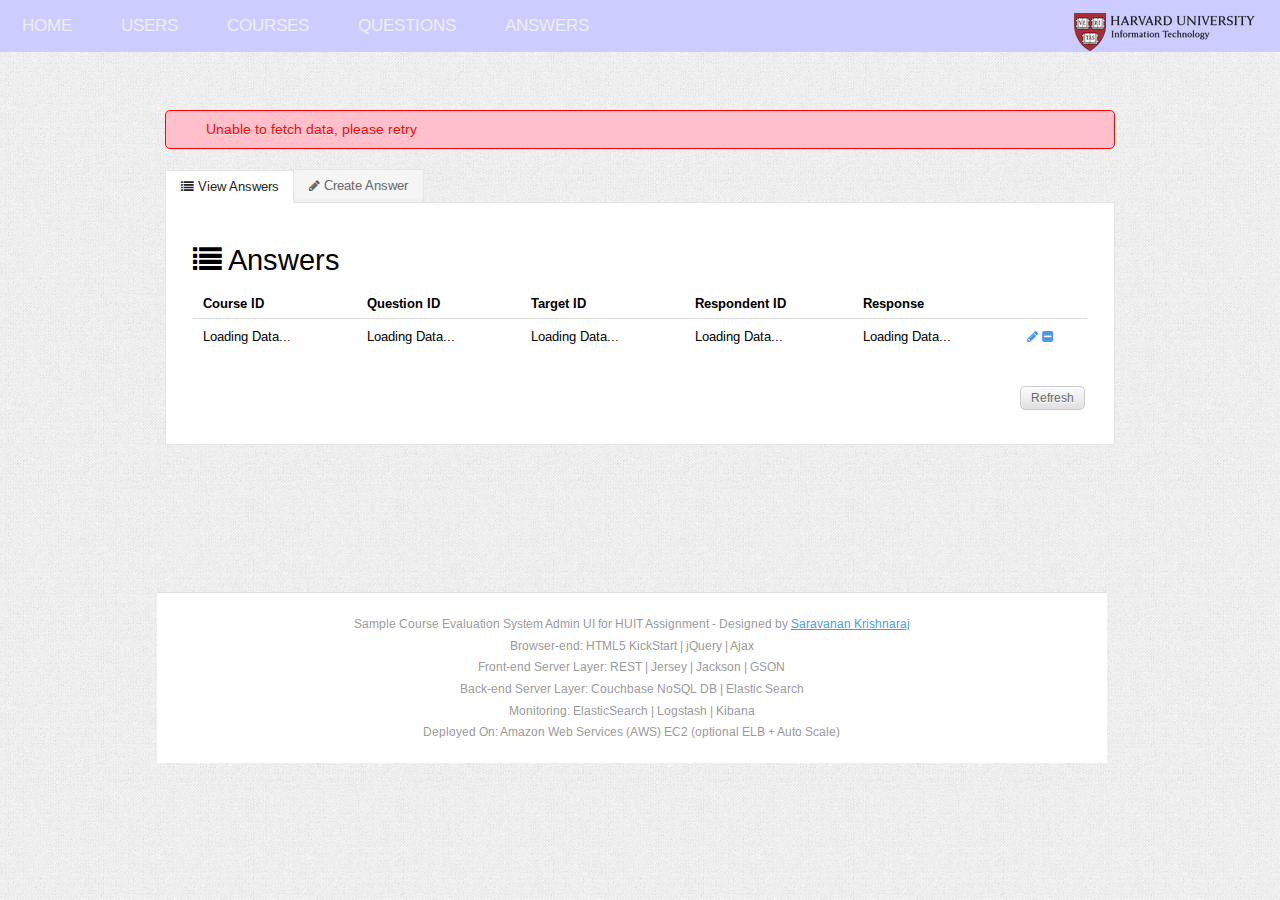
<file: WebContent/answers.html>
<!DOCTYPE html>
<html>
<head>
<!-- META -->
<title>HUIT Sample Course Evaluation System - Saravanan Krishnaraj </title>
<meta charset="UTF-8">
<meta name="viewport" content="width=device-width, initial-scale=1.0" />
<meta name="description" content="" />

<!-- CSS -->
<link rel="stylesheet" type="text/css" href="css/kickstart.css"
	media="all" />
<link rel="stylesheet" type="text/css" href="style.css" media="all" />
<link rel="stylesheet" href="css/jquery.modal.css" />

<!-- Javascript -->
<script type="text/javascript"
	src="https://ajax.googleapis.com/ajax/libs/jquery/1.9.1/jquery.min.js"></script>
<script type="text/javascript" src="js/kickstart.js"></script>
 <script src="js/jquery.modal.js" type="text/javascript" charset="utf-8"></script>

</head>
<body>
	<!-- NAVBAR START -->
	<nav class="navbar">
		<a class="hide-phone" id="logo" href="http://huit.harvard.edu/"><img
			src="img/logo.png"></a>
		<ul>
			<li><a href="index.html">Home</a></li>
			<li><a href="users.html">Users</a></li>
			<li><a href="courses.html">Courses</a></li>
			<li><a href="questions.html">Questions</a></li>
			<li><a href="answers.html">Answers</a></li>
		</ul>
	</nav>
	<!-- NAVBAR END -->

	<div class="grid">
	<div class="col_12" style="margin-top: 100px;">
	<div class="notice error hide" id="errorMsg"></div>
		<ul class="tabs">
			<li><a href="#viewTab"><i class="fa fa-list"></i> View Answers</a></li>
			<li><a href="#createTab"><i class="fa fa-pencil"></i> Create Answer</a></li>
		</ul>

		<div id="viewTab" class="tab-content">
			<div class="col_12">
				<h4>
					<i class="fa fa-list"></i> Answers
				</h4>
				<table id="dataTable1">
					<thead>
						<tr>
							<th>Course ID</th>
							<th>Question ID</th>
							<th>Target ID</th>
							<th>Respondent ID</th>
							<th>Response</th>
							<th></th>
						</tr>
					</thead>
					<tbody>
						<tr>
							<td>Loading Data...</td>
							<td>Loading Data...</td>
							<td>Loading Data...</td>
							<td>Loading Data...</td>
							<td>Loading Data...</td>
							<td><a href=""><i class="fa fa-pencil"></i></a> <a href=""><i
									class="fa fa-minus-square"></i></a></td>
						</tr>
					</tbody>
				</table>
			</div>
			<div class="col_12">
				<div class="col_11"></div>
				<div class="col_1"><button class="small" id="refreshBtn" >Refresh</button> <br /></div>				
				</div>
			<!-- End viewTab -->
		</div>

		<div id="createTab" class="tab-content">
			<div class="col_12">
				<h4>
					<i class="fa fa-pencil-square-o"></i> Create Answer
				</h4>
				<form class="vertical" id="createForm">
						<label for="courseID">Course ID</label> <input id="courseID" name ="courseID" type="text" /> 
						<label for="questionID">Question ID</label> <input id="questionID" name ="questionID" type="text" />
						<label for="targetID">Target ID</label> <input id="targetID" name ="targetID" type="text" />
						<label for="respondentID">Respondent ID</label> <input id="respondentID" name ="respondentID" type="text" />
						<label for="response">Response</label> <input id="response" name ="response" type="text" />
						<button type="submit">Submit</button>
				</form>
			</div>
			<!-- End createTab -->
		</div>


<!-- Edit Modal -->
<div id="editModal" style="display:none;">
    <div>
			<div class="col_12">
				<h4>
					<i class="fa fa-pencil-square-o"></i> Edit Answer
				</h4>
				<form class="vertical" id="editForm">
						<input id="editID" name ="id" type="hidden" />
						<label for="editCourseID">Course ID</label> <input id="editCourseID" name ="courseID" type="text" /> 
						<label for="editQuestionID">Question ID</label> <input id="editQuestionID" name ="questionID" type="text" />
						<label for="editTargetID">Target ID</label> <input id="editTargetID" name ="targetID" type="text" />
						<label for="editRespondentID">Respondent ID</label> <input id="editRespondentID" name ="respondentID" type="text" />
						<label for="editResponse">Response</label> <input id="editResponse" name ="response" type="text" />
						<button type="submit">Submit</button>
				</form>
			</div>
			<!-- End editModal -->
		</div>
    
     <!-- <a href="#" rel="modal:close">Close</a> or press ESC</p> -->
  </div>
  
  
<!-- Delete Modal -->
<div id="deleteModal" style="display:none;">
    <div>
			<div class="col_12">
				<h6>
					<i class="fa fa-pencil-square-o"></i> Confirm Delete ?
				</h6> <br/>
				<button id="deleteBtn" type="submit">Yes, Delete Answer</button>
				<a href="" rel="modal:close"><button id="cancelBtn" type="button" >Cancel</button></a>
			</div>
			<!-- End deleteModal -->
		</div>
    
  </div>

<input type="hidden" name="deleteId" id="deleteId" />

  <!-- Link to open the modal -->
  <!-- <a href="#editModal" rel="modal:open">Open Modal</a> -->


		</div>
		
		<div class="col_12" style="margin-top: 100px;" id="footer">
		Sample Course Evaluation System Admin UI for HUIT Assignment - Designed by <a href="https://www.linkedin.com/in/saravanankrishnaraj">Saravanan Krishnaraj</a>
		<br/> Browser-end: HTML5 KickStart | jQuery | Ajax
		<br/> Front-end Server Layer: REST | Jersey | Jackson | GSON 
		<br/> Back-end Server Layer: Couchbase NoSQL DB | Elastic Search
		<br/> Monitoring: ElasticSearch | Logstash | Kibana
		<br/> Deployed On: Amazon Web Services (AWS) EC2 (optional ELB + Auto Scale)
		
	</div>
	<!-- End Grid -->
	
	
	<script type='text/javascript'>//<![CDATA[ 

	//Load List...
	var tableData ;
	function loadgrid()
	{
	  $.ajax({
	    type: 'GET',
	    dataType: 'json',
	    url: 'http://localhost:8090/CESService/api/answers/',
	    success: function(tableDataJSON)
	    {
	    	tableData = tableDataJSON;
	 
	      // remove all data - but the headers!
	      $("#dataTable1").find("tr:gt(0)").remove();
	 
	      if( tableData.length === 0)
	      {
	           $('#errorMsg').text('Sorry, <strong>no</strong> rows returned!');
	           return;
	      }
	 
	      for( var i=0; i < tableData.length; i++ )
	      {
	         var line = tableData[i];
	         // insert after last row! (yes! it *can* be done differently - but it works!)
	         $('#dataTable1 > tbody:last').append('<tr>'
	        		 +'<td>'+line.courseID+'</td>'
	        		 +'<td>'+line.questionID+'</td>'
	        		 +'<td>'+line.targetID+'</td>'
	        		 +'<td>'+line.respondentID+'</td>'
	        		 +'<td>'+line.response+'</td>'
	        		 +"<td> <a class='editBtn' name='"+i+"'  href='#editModal' rel='modal:open'><i class='fa fa-pencil btn2'></i> Edit </a> &nbsp;&nbsp;&nbsp;&nbsp; <a class='delBtn' name='"+i+"' href='#deleteModal' rel='modal:open'><i class='fa fa-minus-square'></i> Remove </a></td>"
	        		 +'</tr>');
	      }
	      
	      $( ".editBtn" ).bind( "click", function() {
	    	  $("#editID")[0].value=tableData[$(this).attr('name')].id;
	    	  $("#editCourseID")[0].value=tableData[$(this).attr('name')].courseID; 
	    	  $("#editQuestionID")[0].value=tableData[$(this).attr('name')].questionID;
	    	  $("#editTargetID")[0].value=tableData[$(this).attr('name')].targetID;
	    	  $("#editRespondentID")[0].value=tableData[$(this).attr('name')].respondentID;
	    	  $("#editResponse")[0].value=tableData[$(this).attr('name')].response;
	    	});
	      
	      $( ".delBtn" ).bind( "click", function() {
	    	  $("#deleteId")[0].value=tableData[$(this).attr('name')].id; 
	    	 
	    	});
	    },
	    error: function(data, errorText)
	    {
	      $("#errorMsg").text("Unable to fetch data, please retry").show(500);
	      setTimeout(function(){  $("#errorMsg").hide(500); }, 3000);
	    }
	  });                     
	}

	//Load document...
	$( document ).ready(function() {
	    loadgrid();
	    
	});
	
	
	//Edit Form
	
	$("#editForm").submit(function() {
		
	    var url = "http://localhost:8090/CESService/api/answers/"+$("#editID")[0].value; // the script where you handle the form input.

	    $.ajax({
	           type: "POST",
	           url: url,
	           data: convertFormToJSON($("#editForm")),
	           contentType: "application/json; charset=utf-8",
	           dataType: "json",
	           success: function(data)
	           {
	               $("#cancelBtn").click();
	               $("#refreshBtn").click(); 
	           },
	           error:  function(data)
	           {
	               alert('Error submitting/processing the data'); 
	           }
	         });

	    return false;
	});
	
	// Create Form
$("#createForm").submit(function() {
		
	    var url = "http://localhost:8090/CESService/api/answers/"; // the script where you handle the form input.

	    $.ajax({
	           type: "POST",
	           url: url,
	           data: convertFormToJSON($("#createForm")),
	           contentType: "application/json; charset=utf-8",
	           dataType: "json",
	           success: function(data)
	           {
	               $("#cancelBtn").click();
	               $("#refreshBtn").click(); 
	           },
	           error:  function(data)
	           {
	               alert('Error submitting/processing the data'); 
	           }
	         });

	    return false;
	});
	
	var deleteId;
$("#deleteBtn").click(function() {
	
	var url = "http://localhost:8090/CESService/api/answers/"+$("#deleteId")[0].value; // the script where you handle the form input.

    $.ajax({
           type: "DELETE",
           url: url,
           ataType: "jsonp",
           success: function(data)
           {
               $("#cancelBtn").click();
               $("#refreshBtn").click(); 
           },
           error:  function(data)
           {
               alert('Error submitting/processing the data'); 
           }
         });

    return false;
});


$("#refreshBtn").click(function() {
	loadgrid();
});
	
	//Utils
	
	function convertFormToJSON(form){
		var array = jQuery(form).serializeArray();
		var json = {};
		jQuery.each(array, function() {
		if(typeof json[this.name] == 'undefined') {
			json[this.name] = this.value || '';
		}
		else {
			json[this.name] += "," + this.value ;
		}
		});
		return  JSON.stringify(json);
	}
	                                          
//]]>  

</script>
	
	
</body>
</html>
</file>
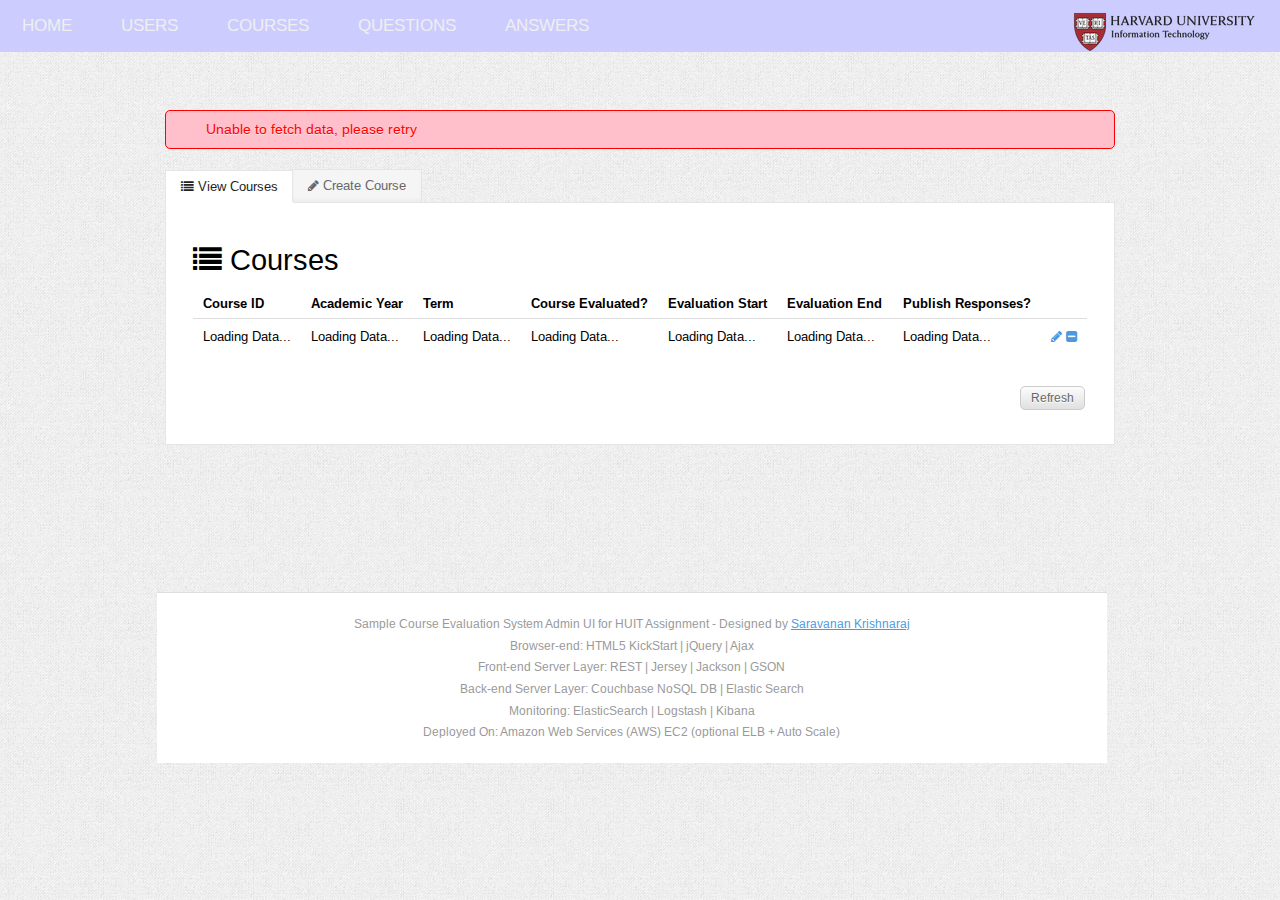
<file: WebContent/courses.html>
<!DOCTYPE html>
<html>
<head>
<!-- META -->
<title>HUIT Sample Course Evaluation System - Saravanan Krishnaraj </title>
<meta charset="UTF-8">
<meta name="viewport" content="width=device-width, initial-scale=1.0" />
<meta name="description" content="" />

<!-- CSS -->
<link rel="stylesheet" type="text/css" href="css/kickstart.css"
	media="all" />
<link rel="stylesheet" type="text/css" href="style.css" media="all" />
<link rel="stylesheet" href="css/jquery.modal.css" />

<!-- Javascript -->
<script type="text/javascript"
	src="https://ajax.googleapis.com/ajax/libs/jquery/1.9.1/jquery.min.js"></script>
<script type="text/javascript" src="js/kickstart.js"></script>
 <script src="js/jquery.modal.js" type="text/javascript" charset="utf-8"></script>

</head>
<body>
	<!-- NAVBAR START -->
	<nav class="navbar">
		<a class="hide-phone" id="logo" href="http://huit.harvard.edu/"><img
			src="img/logo.png"></a>
		<ul>
			<li><a href="index.html">Home</a></li>
			<li><a href="users.html">Users</a></li>
			<li><a href="courses.html">Courses</a></li>
			<li><a href="questions.html">Questions</a></li>
			<li><a href="answers.html">Answers</a></li>
		</ul>
	</nav>
	<!-- NAVBAR END -->

	<div class="grid">
	<div class="col_12" style="margin-top: 100px;">
	<div class="notice error hide" id="errorMsg"></div>
		<ul class="tabs">
			<li><a href="#viewTab"><i class="fa fa-list"></i> View Courses</a></li>
			<li><a href="#createTab"><i class="fa fa-pencil"></i> Create Course</a></li>
		</ul>

		<div id="viewTab" class="tab-content">
			<div class="col_12">
				<h4>
					<i class="fa fa-list"></i> Courses
				</h4>
				<table id="dataTable1">
					<thead>
						<tr>
							<th>Course ID</th>
							<th>Academic Year</th>
							<th>Term</th>
							<th>Course Evaluated?</th>
							<th>Evaluation Start</th>
							<th>Evaluation End</th>
							<th>Publish Responses?</th>
							<th></th>
						</tr>
					</thead>
					<tbody>
						<tr>
							<td>Loading Data...</td>
							<td>Loading Data...</td>
							<td>Loading Data...</td>
							<td>Loading Data...</td>
							<td>Loading Data...</td>
							<td>Loading Data...</td>
							<td>Loading Data...</td>
							<td><a href=""><i class="fa fa-pencil"></i></a> <a href=""><i
									class="fa fa-minus-square"></i></a></td>
						</tr>
					</tbody>
				</table>
			</div>
			<div class="col_12">
				<div class="col_11"></div>
				<div class="col_1"><button class="small" id="refreshBtn" >Refresh</button> <br /></div>				
				</div>
			<!-- End viewTab -->
		</div>

		<div id="createTab" class="tab-content">
			<div class="col_12">
				<h4>
					<i class="fa fa-pencil-square-o"></i> Create Course
				</h4>
				<form class="vertical" id="createForm">
						<label for="courseID">Course ID</label> <input id="courseID" name ="courseID" type="text" /> 
						<label for="academicYear">Academic Year</label> <input id="academicYear" name ="academicYear" type="text" /> 
						<label for="term">Term</label> 
						<select id="term" name ="term" >
							<option value="0">-- Choose --</option>
							<option value="1">Fall</option>
							<option value="2">Spring</option>
							<option value="3">Summer</option>
						</select>
						<label for="evaluateCourse">Evaluate Course?</label> 
						<select id="evaluateCourse" name ="evaluateCourse" >
							<option value="0">-- Choose --</option>
							<option value="true">Yes</option>
							<option value="false">No</option>
						</select>
						<label for="evaluationStartDate">Evaluation Start</label> <input id="evaluationStartDate" name ="evaluationStartDate" type="text" />
						<label for="evaluationEndDate">Evaluation End</label> <input id="evaluationEndDate" name ="evaluationEndDate" type="text" />
						<label for="publishResponses">Publish Responses ?</label> 
						<select id="publishResponses" name ="publishResponses" >
							<option value="0">-- Choose --</option>
							<option value="true">Yes</option>
							<option value="false">No</option>
						</select>

						<button type="submit">Submit</button>
				</form>
			</div>
			<!-- End createTab -->
		</div>


<!-- Edit Modal -->
<div id="editModal" style="display:none;">
    <div>
			<div class="col_12">
				<h4>
					<i class="fa fa-pencil-square-o"></i> Edit Course
				</h4>
				<form class="vertical" id="editForm">
						<input id="editID" name ="id" type="hidden" />
						<label for="editCourseID">Course ID</label> <input id="editCourseID" name ="courseID" type="text" /> 
						<label for="editAcademicYear">Academic Year</label> <input id="editAcademicYear" name ="academicYear" type="text" /> 
						<label for="editTerm">Term</label>
						<select id="editTerm" name ="term" >
							<option value="0">-- Choose --</option>
							<option value="1">Fall</option>
							<option value="2">Spring</option>
							<option value="3">Summer</option>
						</select>
						<label for="editEvaluateCourse">Evaluate Course?</label> 
						<select id="editEvaluateCourse" name ="evaluateCourse" >
							<option value="0">-- Choose --</option>
							<option value="true">Yes</option>
							<option value="false">No</option>
						</select>
						<label for="editEvaluationStartDate">Evaluation Start</label> <input id="editEvaluationStartDate" name ="evaluationStartDate" type="text" />
						<label for="editEvaluationEndDate">Evaluation End</label> <input id="editEvaluationEndDate" name ="evaluationEndDate" type="text" />
						<label for="editPublishResponses">Publish Responses ?</label> 
						<select id="editPublishResponses" name ="publishResponses" >
							<option value="0">-- Choose --</option>
							<option value="true">Yes</option>
							<option value="false">No</option>
						</select>
						<button type="submit">Submit</button>
				</form>
			</div>
			<!-- End editModal -->
		</div>
    
     <!-- <a href="#" rel="modal:close">Close</a> or press ESC</p> -->
  </div>
  
  
<!-- Delete Modal -->
<div id="deleteModal" style="display:none;">
    <div>
			<div class="col_12">
				<h6>
					<i class="fa fa-pencil-square-o"></i> Confirm Delete ?
				</h6> <br/>
				<button id="deleteBtn" type="submit">Yes, Delete Course</button>
				<a href="" rel="modal:close"><button id="cancelBtn" type="button" >Cancel</button></a>
			</div>
			<!-- End deleteModal -->
		</div>
    
  </div>

<input type="hidden" name="deleteId" id="deleteId" />

  <!-- Link to open the modal -->
  <!-- <a href="#editModal" rel="modal:open">Open Modal</a> -->


		</div>
		
		<div class="col_12" style="margin-top: 100px;" id="footer">
		Sample Course Evaluation System Admin UI for HUIT Assignment - Designed by <a href="https://www.linkedin.com/in/saravanankrishnaraj">Saravanan Krishnaraj</a>
		<br/> Browser-end: HTML5 KickStart | jQuery | Ajax
		<br/> Front-end Server Layer: REST | Jersey | Jackson | GSON 
		<br/> Back-end Server Layer: Couchbase NoSQL DB | Elastic Search
		<br/> Monitoring: ElasticSearch | Logstash | Kibana
		<br/> Deployed On: Amazon Web Services (AWS) EC2 (optional ELB + Auto Scale)
	</div>
	<!-- End Grid -->
	
	
	<script type='text/javascript'>//<![CDATA[ 

	//Load List...
	var tableData ;
	function loadgrid()
	{
	  $.ajax({
	    type: 'GET',
	    dataType: 'json',
	    url: 'http://localhost:8090/CESService/api/courses',
	    success: function(tableDataJSON)
	    {
	    	tableData = tableDataJSON;
	 
	      // remove all data - but the headers!
	      $("#dataTable1").find("tr:gt(0)").remove();
	 
	      if( tableData.length === 0)
	      {
	           $('#errorMsg').text('Sorry, <strong>no</strong> rows returned!');
	           return;
	      }
	 
	      for( var i=0; i < tableData.length; i++ )
	      {
	         var line = tableData[i];
	         // insert after last row! (yes! it *can* be done differently - but it works!)
	         $('#dataTable1 > tbody:last').append('<tr>'
	        		 +'<td>'+line.courseID+'</td>'
	        		 +'<td>'+line.academicYear+'</td>'
	        		 +'<td>'+line.term+'</td>'
	        		 +'<td>'+line.evaluateCourse+'</td>'
	        		 +'<td>'+line.evaluationStartDate+'</td>'
	        		 +'<td>'+line.evaluationEndDate+'</td>'
	        		 +'<td>'+line.publishResponses+'</td>'
	        		 +"<td> <a class='editBtn' name='"+i+"'  href='#editModal' rel='modal:open'><i class='fa fa-pencil btn2'></i> Edit </a> &nbsp;&nbsp;&nbsp;&nbsp; <a class='delBtn' name='"+i+"' href='#deleteModal' rel='modal:open'><i class='fa fa-minus-square'></i> Remove </a></td>"
	        		 +'</tr>');
	      }
	      
	      $( ".editBtn" ).bind( "click", function() {
	    	  $("#editID")[0].value=tableData[$(this).attr('name')].id;
	    	  $("#editCourseID")[0].value=tableData[$(this).attr('name')].courseID; 
	    	  $("#editAcademicYear")[0].value=tableData[$(this).attr('name')].academicYear;
	    	  $("#editTerm")[0].value=tableData[$(this).attr('name')].term;
	    	  $("#editEvaluateCourse")[0].value=tableData[$(this).attr('name')].evaluateCourse;
	    	  $("#editEvaluationStartDate")[0].value=tableData[$(this).attr('name')].evaluationStartDate;
	    	  $("#editEvaluationEndDate")[0].value=tableData[$(this).attr('name')].evaluationEndDate;
	    	  $("#editPublishResponses")[0].value=tableData[$(this).attr('name')].publishResponses;
	    	});
	      
	      $( ".delBtn" ).bind( "click", function() {
	    	  $("#deleteId")[0].value=tableData[$(this).attr('name')].id; 
	    	 
	    	});
	    },
	    error: function(data, errorText)
	    {
	      $("#errorMsg").text("Unable to fetch data, please retry").show(500);
	      setTimeout(function(){  $("#errorMsg").hide(500); }, 3000);
	    }
	  });                     
	}

	//Load document...
	$( document ).ready(function() {
	    loadgrid();
	    
	});
	
	
	//Edit Form
	
	$("#editForm").submit(function() {
		
	    var url = "http://localhost:8090/CESService/api/courses/"+$("#editID")[0].value; // the script where you handle the form input.

	    $.ajax({
	           type: "POST",
	           url: url,
	           data: convertFormToJSON($("#editForm")),
	           contentType: "application/json; charset=utf-8",
	           dataType: "json",
	           success: function(data)
	           {
	               $("#cancelBtn").click();
	               $("#refreshBtn").click();
	           },
	           error:  function(data)
	           {
	               alert('Error submitting/processing the data'); 
	           }
	         });

	    return false;
	});
	
	// Create Form
$("#createForm").submit(function() {
		
	    var url = "http://localhost:8090/CESService/api/courses/"; // the script where you handle the form input.

	    $.ajax({
	           type: "POST",
	           url: url,
	           data: convertFormToJSON($("#createForm")),
	           contentType: "application/json; charset=utf-8",
	           dataType: "json",
	           success: function(data)
	           {
	               $("#cancelBtn").click();
	               $("#refreshBtn").click();
	           },
	           error:  function(data)
	           {
	               alert('Error submitting/processing the data'); 
	           }
	         });

	    return false;
	});
	
	var deleteId;
$("#deleteBtn").click(function() {
	
	var url = "http://localhost:8090/CESService/api/courses/"+$("#deleteId")[0].value; // the script where you handle the form input.

    $.ajax({
           type: "DELETE",
           url: url,
           ataType: "jsonp",
           success: function(data)
           {
               $("#cancelBtn").click();
               $("#refreshBtn").click();
           },
           error:  function(data)
           {
               alert('Error submitting/processing the data'); 
           }
         });

    return false;
});


$("#refreshBtn").click(function() {
	loadgrid();
});
	
	
	//Utils
	
	function convertFormToJSON(form){
		var array = jQuery(form).serializeArray();
		var json = {};
		jQuery.each(array, function() {
		if(typeof json[this.name] == 'undefined') {
			json[this.name] = this.value || '';
		}
		else {
			json[this.name] += "," + this.value ;
		}
		});
		return  JSON.stringify(json);
	}
	
//]]>  

</script>
	
	
</body>
</html>
</file>
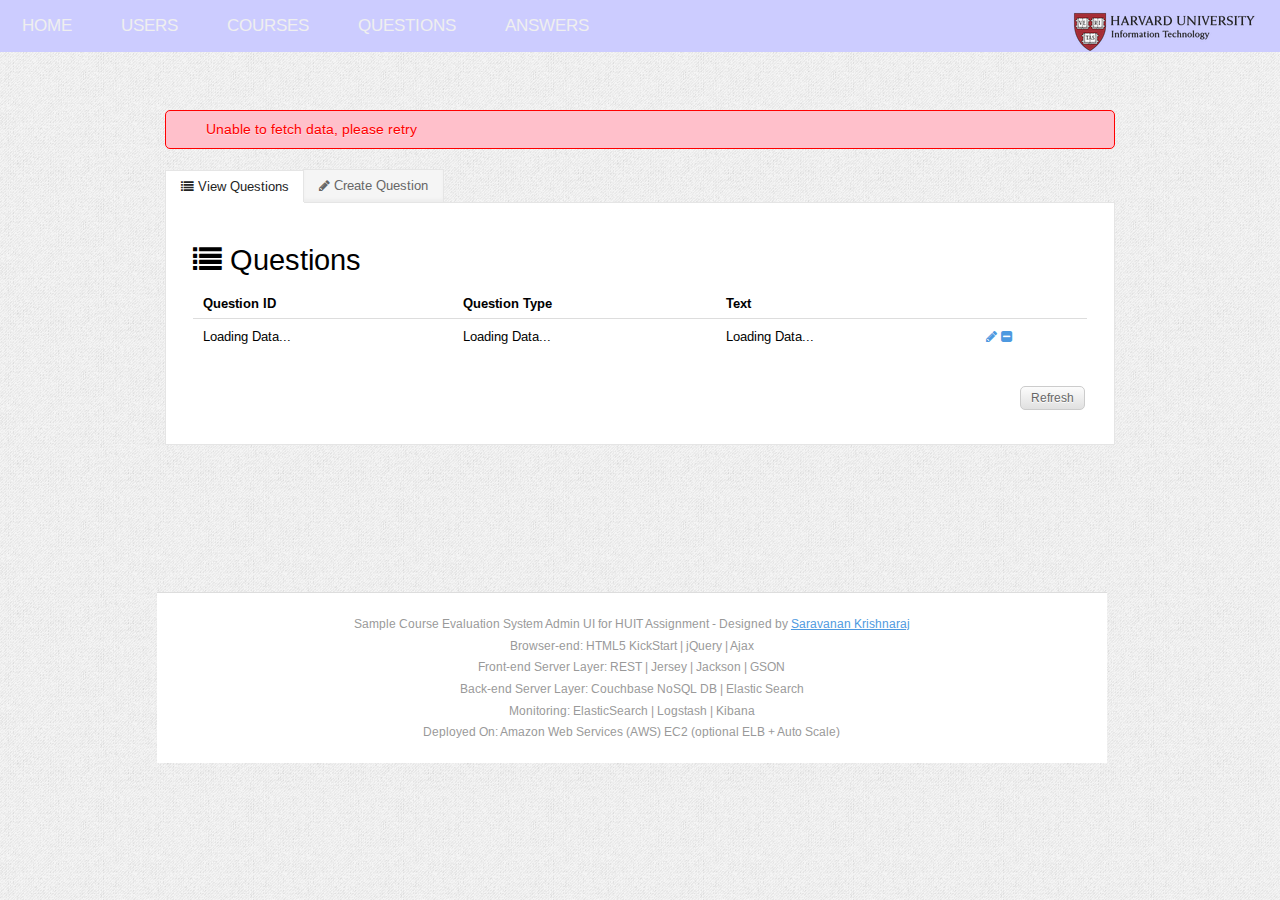
<file: WebContent/questions.html>
<!DOCTYPE html>
<html>
<head>
<!-- META -->
<title>HUIT Sample Course Evaluation System - Saravanan Krishnaraj </title>
<meta charset="UTF-8">
<meta name="viewport" content="width=device-width, initial-scale=1.0" />
<meta name="description" content="" />

<!-- CSS -->
<link rel="stylesheet" type="text/css" href="css/kickstart.css"
	media="all" />
<link rel="stylesheet" type="text/css" href="style.css" media="all" />
<link rel="stylesheet" href="css/jquery.modal.css" />

<!-- Javascript -->
<script type="text/javascript"
	src="https://ajax.googleapis.com/ajax/libs/jquery/1.9.1/jquery.min.js"></script>
<script type="text/javascript" src="js/kickstart.js"></script>
 <script src="js/jquery.modal.js" type="text/javascript" charset="utf-8"></script>

</head>
<body>
	<!-- NAVBAR START -->
	<nav class="navbar">
		<a class="hide-phone" id="logo" href="http://huit.harvard.edu/"><img
			src="img/logo.png"></a>
		<ul>
			<li><a href="index.html">Home</a></li>
			<li><a href="users.html">Users</a></li>
			<li><a href="courses.html">Courses</a></li>
			<li><a href="questions.html">Questions</a></li>
			<li><a href="answers.html">Answers</a></li>
		</ul>
	</nav>
	<!-- NAVBAR END -->

	<div class="grid">
	<div class="col_12" style="margin-top: 100px;">
	<div class="notice error hide" id="errorMsg"></div>
		<ul class="tabs">
			<li><a href="#viewTab"><i class="fa fa-list"></i> View Questions</a></li>
			<li><a href="#createTab"><i class="fa fa-pencil"></i> Create Question</a></li>
		</ul>

		<div id="viewTab" class="tab-content">
			<div class="col_12">
				<h4>
					<i class="fa fa-list"></i> Questions
				</h4>
				<table id="dataTable1">
					<thead>
						<tr>
							<th>Question ID</th>
							<th>Question Type</th>
							<th>Text</th>
							<th></th>
						</tr>
					</thead>
					<tbody>
						<tr>
							<td>Loading Data...</td>
							<td>Loading Data...</td>
							<td>Loading Data...</td>
							<td><a href=""><i class="fa fa-pencil"></i></a> <a href=""><i
									class="fa fa-minus-square"></i></a></td>
						</tr>
					</tbody>
				</table>
			</div>
			<div class="col_12">
				<div class="col_11"></div>
				<div class="col_1"><button class="small" id="refreshBtn" >Refresh</button> <br /></div>				
				</div>
			<!-- End viewTab -->
		</div>

		<div id="createTab" class="tab-content">
			<div class="col_12">
				<h4>
					<i class="fa fa-pencil-square-o"></i> Create Question
				</h4>
				<form class="vertical" id="createForm">
						<label for="questionID">Question ID</label> <input id="questionID" name ="questionID" type="text" /> 
						<label for="questionType">Question Type</label> <input id="questionType" name ="questionType" type="text" /> 
						<label for="questionText">Question Text</label> <input id="questionText" name ="questionText" type="text" />
						<button type="submit">Submit</button>
				</form>
			</div>
			<!-- End createTab -->
		</div>


<!-- Edit Modal -->
<div id="editModal" style="display:none;">
    <div>
			<div class="col_12">
				<h4>
					<i class="fa fa-pencil-square-o"></i> Edit Question
				</h4>
				<form class="vertical" id="editForm">
						<input id="editID" name ="id" type="hidden" />
						<label for="editQuestionID">Question ID</label> <input id="editQuestionID" name ="questionID" type="text" /> 
						<label for="editQuestionType">Question Type</label> <input id="editQuestionType" name ="questionType" type="text" /> 
						<label for="editQuestionText">Question Text</label> <input id="editQuestionText" name ="questionText" type="text" />
						<button type="submit">Submit</button>
				</form>
			</div>
			<!-- End editModal -->
		</div>
    
     <!-- <a href="#" rel="modal:close">Close</a> or press ESC</p> -->
  </div>
  
  
<!-- Delete Modal -->
<div id="deleteModal" style="display:none;">
    <div>
			<div class="col_12">
				<h6>
					<i class="fa fa-pencil-square-o"></i> Confirm Delete ?
				</h6> <br/>
				<button id="deleteBtn" type="submit">Yes, Delete Question</button>
				<a href="" rel="modal:close"><button id="cancelBtn" type="button" >Cancel</button></a>
			</div>
			<!-- End deleteModal -->
		</div>
    
  </div>

<input type="hidden" name="deleteId" id="deleteId" />

  <!-- Link to open the modal -->
  <!-- <a href="#editModal" rel="modal:open">Open Modal</a> -->


		</div>
		
		<div class="col_12" style="margin-top: 100px;" id="footer">
		Sample Course Evaluation System Admin UI for HUIT Assignment - Designed by <a href="https://www.linkedin.com/in/saravanankrishnaraj">Saravanan Krishnaraj</a>
		<br/> Browser-end: HTML5 KickStart | jQuery | Ajax
		<br/> Front-end Server Layer: REST | Jersey | Jackson | GSON 
		<br/> Back-end Server Layer: Couchbase NoSQL DB | Elastic Search
		<br/> Monitoring: ElasticSearch | Logstash | Kibana
		<br/> Deployed On: Amazon Web Services (AWS) EC2 (optional ELB + Auto Scale)
		  
		</div>
	</div>
	<!-- End Grid -->
	
	
	<script type='text/javascript'>//<![CDATA[ 

	//Load List...
	var tableData ;
	function loadgrid()
	{
	  $.ajax({
	    type: 'GET',
	    dataType: 'json',
	    url: 'http://localhost:8090/CESService/api/questions',
	    success: function(tableDataJSON)
	    {
	    	tableData = tableDataJSON;
	 
	      // remove all data - but the headers!
	      $("#dataTable1").find("tr:gt(0)").remove();
	 
	      if( tableData.length === 0)
	      {
	           $('#errorMsg').text('Sorry, <strong>no</strong> rows returned!');
	           return;
	      }
	 
	      for( var i=0; i < tableData.length; i++ )
	      {
	         var line = tableData[i];
	         // insert after last row! (yes! it *can* be done differently - but it works!)
	         $('#dataTable1 > tbody:last').append('<tr>'
	        		 +'<td>'+line.questionID+'</td>'
	        		 +'<td>'+line.questionType+'</td>'
	        		 +'<td>'+line.questionText+'</td>'
	        		 +"<td> <a class='editBtn' name='"+i+"'  href='#editModal' rel='modal:open'><i class='fa fa-pencil btn2'></i> Edit </a> &nbsp;&nbsp;&nbsp;&nbsp; <a class='delBtn' name='"+i+"' href='#deleteModal' rel='modal:open'><i class='fa fa-minus-square'></i> Remove </a></td>"
	        		 +'</tr>');
	      }
	      
	      $( ".editBtn" ).bind( "click", function() {
	    	  $("#editID")[0].value=tableData[$(this).attr('name')].id;
	    	  $("#editQuestionID")[0].value=tableData[$(this).attr('name')].questionID; 
	    	  $("#editQuestionType")[0].value=tableData[$(this).attr('name')].questionType;
	    	  $("#editQuestionText")[0].value=tableData[$(this).attr('name')].questionText;
	    	});
	      
	      $( ".delBtn" ).bind( "click", function() {
	    	  $("#deleteId")[0].value=tableData[$(this).attr('name')].id; 
	    	 
	    	});
	    },
	    error: function(data, errorText)
	    {
	      $("#errorMsg").text("Unable to fetch data, please retry").show(500);
	      setTimeout(function(){  $("#errorMsg").hide(500); }, 3000);
	    }
	  });                     
	}

	//Load document...
	$( document ).ready(function() {
	    loadgrid();
	    
	});
	
	
	//Edit Form
	
	$("#editForm").submit(function() {
		
	    var url = "http://localhost:8090/CESService/api/questions/"+$("#editID")[0].value; // the script where you handle the form input.

	    $.ajax({
	           type: "POST",
	           url: url,
	           data: convertFormToJSON($("#editForm")),
	           contentType: "application/json; charset=utf-8",
	           dataType: "json",
	           success: function(data)
	           {
	               $("#cancelBtn").click();
	               $("#refreshBtn").click();
	           },
	           error:  function(data)
	           {
	               alert('Error submitting/processing the data'); 
	           }
	         });

	    return false;
	});
	
	// Create Form
$("#createForm").submit(function() {
		
	    var url = "http://localhost:8090/CESService/api/questions/"; // the script where you handle the form input.

	    $.ajax({
	           type: "POST",
	           url: url,
	           data: convertFormToJSON($("#createForm")),
	           contentType: "application/json; charset=utf-8",
	           dataType: "json",
	           success: function(data)
	           {
	               $("#cancelBtn").click();
	               $("#refreshBtn").click();
	           },
	           error:  function(data)
	           {
	               alert('Error submitting/processing the data'); 
	           }
	         });

	    return false;
	});
	
	var deleteId;
$("#deleteBtn").click(function() {
	
	var url = "http://localhost:8090/CESService/api/questions/"+$("#deleteId")[0].value; // the script where you handle the form input.

    $.ajax({
           type: "DELETE",
           url: url,
           ataType: "jsonp",
           success: function(data)
           {
               $("#cancelBtn").click();
               $("#refreshBtn").click();
           },
           error:  function(data)
           {
               alert('Error submitting/processing the data'); 
           }
         });

    return false;
});


$("#refreshBtn").click(function() {
	loadgrid();
});
	
	//Utils
	
	function convertFormToJSON(form){
		var array = jQuery(form).serializeArray();
		var json = {};
		jQuery.each(array, function() {
		if(typeof json[this.name] == 'undefined') {
			json[this.name] = this.value || '';
		}
		else {
			json[this.name] += "," + this.value ;
		}
		});
		return  JSON.stringify(json);
	}
	                                          
//]]>  

</script>
	
	
</body>
</html>
</file>
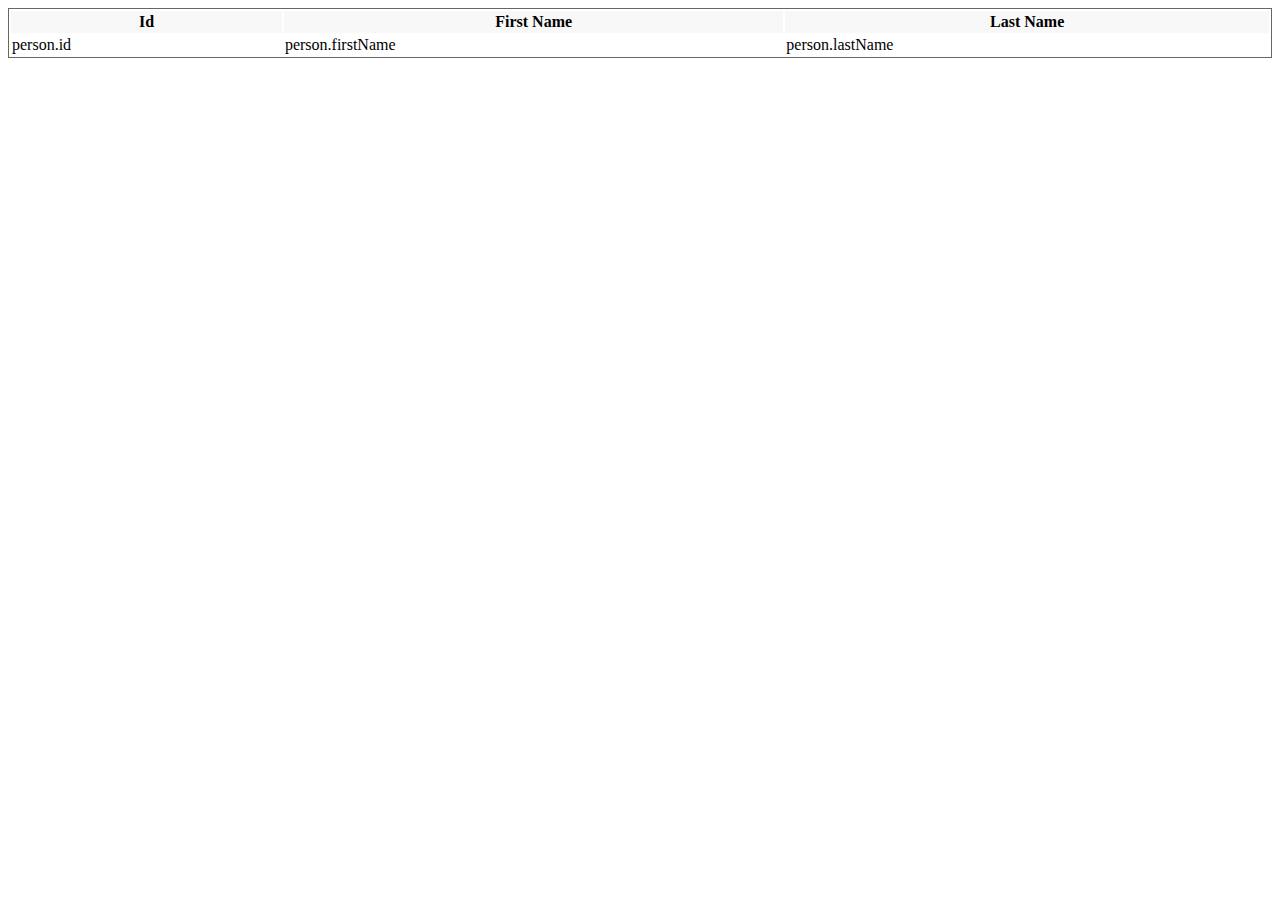
<file: WebContent/test.html>
<html>
<head>


  <script type='text/javascript' src="http://code.jquery.com/jquery-1.7.2.min.js"></script>
    
  
  <style type='text/css'>
    table {
  border: 1px solid #666;   
    width: 100%;
}
th {
  background: #f8f8f8; 
  font-weight: bold;    
    padding: 2px;
}

  </style>
</head>
<body>
  <div>
<div >
    
<table id="dataTable1">
    <tr>
        <th>Id</th>
        <th>First Name</th>
        <th>Last Name</th>
    </tr>
    <tr >
        <td>person.id</td>
        <td>person.firstName</td>
        <td>person.lastName</td>
    </tr>
   
</table>
</div>
</div>
        
  


<script type='text/javascript'>//<![CDATA[ 

function loadgrid()
{
  $.ajax({
    type: 'GET',
    dataType: 'json',
    url: 'http://localhost:8090/CESService/api/',
    success: function(tableDataJSON)
    {
    	var tableData = tableDataJSON;
 
      // remove all data - but the headers!
      $("#dataTable1").find("tr:gt(0)").remove();
 
      if( tableData.length === 0)
      {
           $('#errormsg').html('Sorry, <strong>no</strong> rows returned!');
           return;
      }
 
      for( var i=0; i < tableData.length; i++ )
      {
         var line = tableData[i];
         // insert after last row! (yes! it *can* be done differently - but it works!)
         $('#dataTable1 > tbody:last').append('<tr>'
        		 +'<td>'+line.id+'</td>'
        		 +'<td>'+line.firstName+'</td>'
        		 +'<td>'+line.lastName+'</td>'
        		 +'</tr>');
      }
    },
    error: function(data, errorText)
    {
      $("#errormsg").html(errorText).show();
    }
  });                     
}

$( document ).ready(function() {
    loadgrid();
});
  
//]]>  

</script>


</body>


</html>
</file>
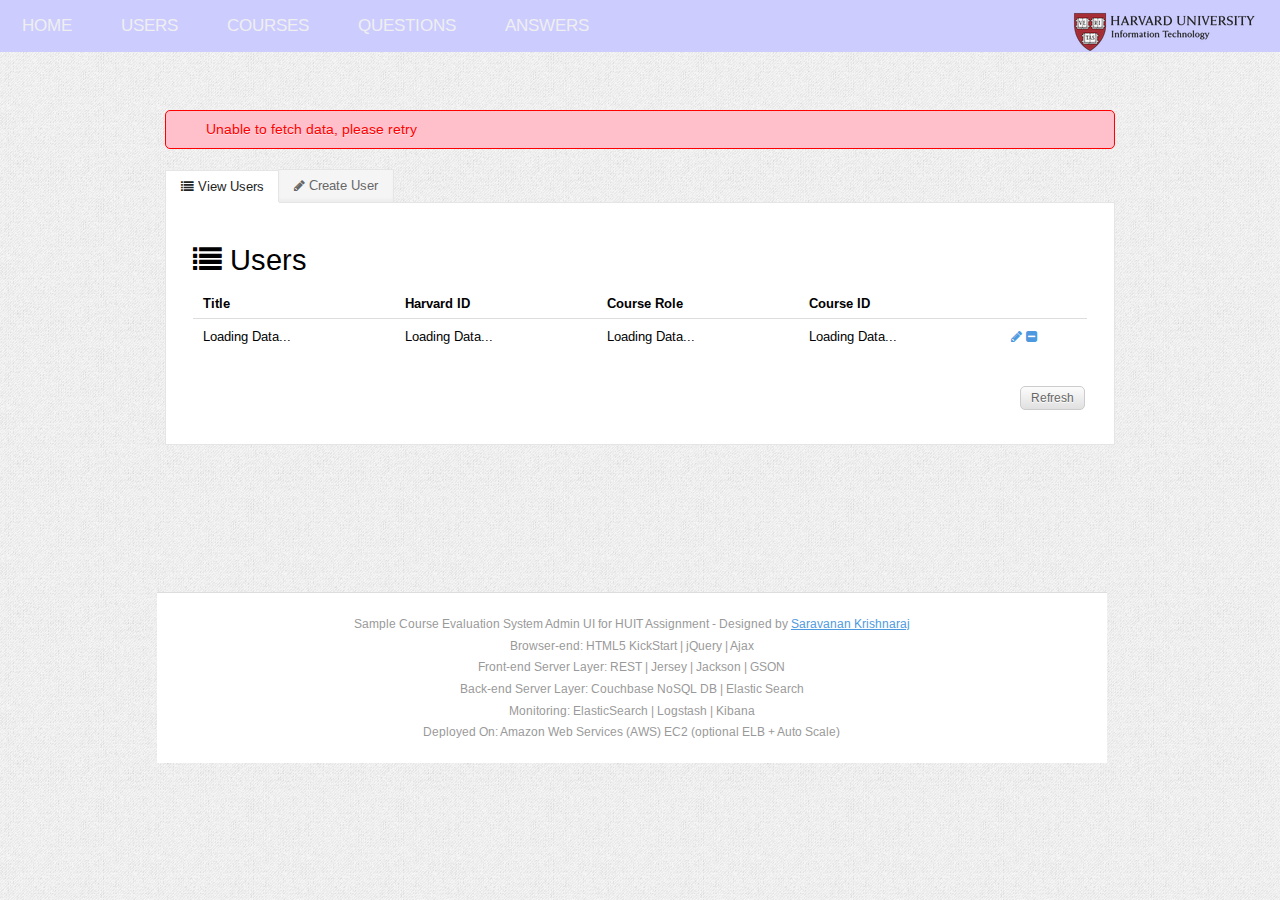
<file: WebContent/users.html>
<!DOCTYPE html>
<html>
<head>
<!-- META -->
<title>HUIT Sample Course Evaluation System - Saravanan Krishnaraj </title>
<meta charset="UTF-8">
<meta name="viewport" content="width=device-width, initial-scale=1.0" />
<meta name="description" content="" />

<!-- CSS -->
<link rel="stylesheet" type="text/css" href="css/kickstart.css"
	media="all" />
<link rel="stylesheet" type="text/css" href="style.css" media="all" />
<link rel="stylesheet" href="css/jquery.modal.css" />

<!-- Javascript -->
<script type="text/javascript"
	src="https://ajax.googleapis.com/ajax/libs/jquery/1.9.1/jquery.min.js"></script>
<script type="text/javascript" src="js/kickstart.js"></script>
 <script src="js/jquery.modal.js" type="text/javascript" charset="utf-8"></script>

</head>
<body>
	<!-- NAVBAR START -->
	<nav class="navbar">
		<a class="hide-phone" id="logo" href="http://huit.harvard.edu/"><img
			src="img/logo.png"></a>
		<ul>
			<li><a href="index.html">Home</a></li>
			<li><a href="users.html">Users</a></li>
			<li><a href="courses.html">Courses</a></li>
			<li><a href="questions.html">Questions</a></li>
			<li><a href="answers.html">Answers</a></li>
		</ul>
	</nav>
	<!-- NAVBAR END -->

	<div class="grid">
	<div class="col_12" style="margin-top: 100px;">
	<div class="notice error hide" id="errorMsg"></div>
		<ul class="tabs">
			<li><a href="#viewTab"><i class="fa fa-list"></i> View Users</a></li>
			<li><a href="#createTab"><i class="fa fa-pencil"></i> Create User</a></li>
		</ul>

		<div id="viewTab" class="tab-content">
			<div class="col_12">
				<h4>
					<i class="fa fa-list"></i> Users
				</h4>
				<table id="dataTable1">
					<thead>
						<tr>
							<th>Title</th>
							<th>Harvard ID</th>
							<th>Course Role</th>
							<th>Course ID</th>
							<th></th>
						</tr>
					</thead>
					<tbody>
						<tr>
							<td>Loading Data...</td>
							<td>Loading Data...</td>
							<td>Loading Data...</td>
							<td>Loading Data...</td>
							<td><a href=""><i class="fa fa-pencil"></i></a> <a href=""><i
									class="fa fa-minus-square"></i></a></td>
						</tr>
					</tbody>
				</table>
			</div>
			<!-- End viewTab -->
			<div class="col_12">
				<div class="col_11"></div>
				<div class="col_1"><button class="small" id="refreshBtn" >Refresh</button> <br /></div>				
				</div>
		</div>

		<div id="createTab" class="tab-content">
			<div class="col_12">
				<h4>
					<i class="fa fa-pencil-square-o"></i> Create User
				</h4>
				<form class="vertical" id="createForm">
						<label for="userId">Harvard ID</label> <input id="userId" name ="harvardID" 
							type="text" /> <label for="title">Title</label> <input
							id="title" name ="title" type="text" /> <label for="role">Course Role</label>
						<select id="role" name ="courseRole" >
							<option value="0">-- Choose --</option>
							<option value="Instructor">Instructor</option>
							<option value="TF">TF</option>
							<option value="Student">Student</option>
						</select> <label for="course">Course</label> <select id="course" name ="courseID">
							<option value="0">-- Choose --</option>
							<option value="101">101</option>
							<option value="102">102</option>
							<option value="103">103</option>
						</select>

						<button type="submit">Submit</button>
				</form>
			</div>
			<!-- End createTab -->
		</div>


<!-- Edit Modal -->
<div id="editModal" style="display:none;">
    <div>
			<div class="col_12">
				<h4>
					<i class="fa fa-pencil-square-o"></i> Edit User
				</h4>
				<form class="vertical" id="editForm">
				<input id="editID" name ="id" type="hidden" /> 
						<label for="userId">Harvard ID</label> <input id="editUserId" name ="harvardID" 
							type="text" /> <label for="title">Title</label> <input
							id="editTitle" name ="title" type="text" /> <label for="role">Course Role</label>
						<select id="editRole" name ="courseRole" >
							<option value="0">-- Choose --</option>
							<option value="Instructor">Instructor</option>
							<option value="TF">TF</option>
							<option value="Student">Student</option>
						</select> <label for="editCourse">Course</label> <select id="editCourse" name ="courseID"> 
							<option value="0">-- Choose --</option>
							<option value="101">101</option>
							<option value="102">102</option>
							<option value="103">103</option>
						</select>

						<button type="submit">Submit</button>
				</form>
			</div>
			<!-- End editModal -->
		</div>
    
     <!-- <a href="#" rel="modal:close">Close</a> or press ESC</p> -->
  </div>
  
  
<!-- Delete Modal -->
<div id="deleteModal" style="display:none;">
    <div>
			<div class="col_12">
				<h6>
					<i class="fa fa-pencil-square-o"></i> Confirm Delete ?
				</h6> <br/>
				<button id="deleteBtn" type="submit">Yes, Delete User</button>
				<a href="" rel="modal:close"><button id="cancelBtn" type="button" >Cancel</button></a>
			</div>
			<!-- End deleteModal -->
		</div>
    
  </div>

<input type="hidden" name="deleteId" id="deleteId" />

  <!-- Link to open the modal -->
  <!-- <a href="#editModal" rel="modal:open">Open Modal</a> -->


		</div>
		
		
		<div class="col_12" style="margin-top: 100px;" id="footer">
		Sample Course Evaluation System Admin UI for HUIT Assignment - Designed by <a href="https://www.linkedin.com/in/saravanankrishnaraj">Saravanan Krishnaraj</a>
		<br/> Browser-end: HTML5 KickStart | jQuery | Ajax
		<br/> Front-end Server Layer: REST | Jersey | Jackson | GSON 
		<br/> Back-end Server Layer: Couchbase NoSQL DB | Elastic Search
		<br/> Monitoring: ElasticSearch | Logstash | Kibana
		<br/> Deployed On: Amazon Web Services (AWS) EC2 (optional ELB + Auto Scale)
		
	</div>
	<!-- End Grid -->
	
	
	<script type='text/javascript'>//<![CDATA[ 

	//Load List...
	var tableData ;
	function loadgrid()
	{
	  $.ajax({
	    type: 'GET',
	    dataType: 'json',
	    url: 'http://localhost:8090/CESService/api/users/',
	    success: function(tableDataJSON)
	    {
	    	tableData = tableDataJSON;
	 
	      // remove all data - but the headers!
	      $("#dataTable1").find("tr:gt(0)").remove();
	 
	      if( tableData.length === 0)
	      {
	           $('#errorMsg').text('Sorry, <strong>no</strong> rows returned!');
	           return;
	      }
	 
	      for( var i=0; i < tableData.length; i++ )
	      {
	         var line = tableData[i];
	         // insert after last row! (yes! it *can* be done differently - but it works!)
	         $('#dataTable1 > tbody:last').append('<tr>'
	        		 +'<td>'+line.title+'</td>'
	        		 +'<td>'+line.harvardID+'</td>'
	        		 +'<td>'+line.courseRole+'</td>'
	        		 +'<td>'+line.courseID+'</td>'
	        		 +"<td> <a class='editBtn' name='"+i+"'  href='#editModal' rel='modal:open'><i class='fa fa-pencil btn2'></i> Edit </a> &nbsp;&nbsp;&nbsp;&nbsp; <a class='delBtn' name='"+i+"' href='#deleteModal' rel='modal:open'><i class='fa fa-minus-square'></i> Remove </a></td>"
	        		 +'</tr>');
	      }
	      
	      $( ".editBtn" ).bind( "click", function() {
	    	  $("#editID")[0].value=tableData[$(this).attr('name')].id; 
	    	  $("#editUserId")[0].value=tableData[$(this).attr('name')].harvardID; 
	    	  $("#editTitle")[0].value=tableData[$(this).attr('name')].title;
	    	  $("#editRole")[0].value=tableData[$(this).attr('name')].courseRole;
	    	  $("#editCourse")[0].value=tableData[$(this).attr('name')].courseID;
	    	});
	      
	      $( ".delBtn" ).bind( "click", function() {
	    	  $("#deleteId")[0].value=tableData[$(this).attr('name')].id; 
	    	 
	    	});
	    },
	    error: function(data, errorText)
	    {
	      $("#errorMsg").text("Unable to fetch data, please retry").show(500);
	      setTimeout(function(){  $("#errorMsg").hide(500); }, 3000);
	    }
	  });                     
	}

	//Load document...
	$( document ).ready(function() {
	    loadgrid();
	    
	});
	
	
	//Edit Form
	
	$("#editForm").submit(function() {
		
	    var url = "http://localhost:8090/CESService/api/users/"+$("#editID")[0].value; // the script where you handle the form input.

	    $.ajax({
	           type: "POST",
	           url: url,
	           data: convertFormToJSON($("#editForm")),
	           contentType: "application/json; charset=utf-8",
	           dataType: "json",
	           success: function(data)
	           {
	            //   alert("Updated"); 
	               $("#cancelBtn").click();
	               $("#refreshBtn").click(); 
	           },
	           error:  function(data)
	           {
	               alert('Error submitting/processing the data'); 
	           }
	         });

	    return false;
	});
	
	// Create Form
$("#createForm").submit(function() {
		
	    var url = "http://localhost:8090/CESService/api/users/"; // the script where you handle the form input.

	    $.ajax({
	           type: "POST",
	           url: url,
	           data: convertFormToJSON($("#createForm")),
	           contentType: "application/json; charset=utf-8",
	           dataType: "json",
	           success: function(data)
	           {
	              // alert("User Created");
	               $("#cancelBtn").click();
	               $("#refreshBtn").click(); 
	           },
	           error:  function(data)
	           {
	               alert('Error submitting/processing the data'); 
	           }
	         });

	    return false;
	});
	
	var deleteId;
$("#deleteBtn").click(function() {
	
	var url = "http://localhost:8090/CESService/api/users/"+$("#deleteId")[0].value; // the script where you handle the form input.

    $.ajax({
           type: "DELETE",
           url: url,
           ataType: "jsonp",
           success: function(data)
           {
               //alert("Deleted");
               $("#cancelBtn").click();
               $("#refreshBtn").click();               
           },
           error:  function(data)
           {
               alert('Error submitting/processing the data'); 
           }
         });

    return false;
});


$("#refreshBtn").click(function() {
	loadgrid();
});
	
	
	//Utils
	
	function convertFormToJSON(form){
		var array = jQuery(form).serializeArray();
		var json = {};
		jQuery.each(array, function() {
		if(typeof json[this.name] == 'undefined') {
			json[this.name] = this.value || '';
		}
		else {
			json[this.name] += "," + this.value ;
		}
		});
		return  JSON.stringify(json);
	}
	
	
	                                          
//]]>  

</script>
	
	
</body>
</html>
</file>
<file: WebContent/css/kickstart.css>
/*
	99Lime.com HTML KickStart by Joshua Gatcke
	kickstart.css

	Don't edit the file if you want HTML KickStart to be upgradeable.
	Instead, copy any CSS selectors you want to modify to your style.css file.

	// Colors
	blue: #4D99E0;
*/
/*---------------------------------
	IMPORTS
-----------------------------------*/
@import url(kickstart-buttons.css);
@import url(kickstart-forms.css);
@import url(kickstart-menus.css);
@import url(kickstart-grid.css);
@import url(jquery.fancybox-1.3.4.css);
@import url(kickstart-slideshow.css);
@import url(prettify.css);
@import url(tiptip.css);
@import url(fonts/font-awesome-4.2.0/css/font-awesome.min.css);

/*---------------------------------
	HTML ELEMENTS
-----------------------------------*/
*{
-webkit-box-sizing: border-box; /* Safari/Chrome, other WebKit */
-moz-box-sizing: border-box;    /* Firefox, other Gecko */
box-sizing: border-box;         /* Opera/IE 8+ */
}
a{color:#4D99E0;outline:0;}
a:active{color:inherit;}
a:visited{}
a:hover{}
a img{border:0;}
a [class^="icon-"]{color:inherit;text-decoration:none;}
strong,b{color:#000;font-weight:bold;}
strike{}
em,i{}
.hide{display:none;}
.show{display:block;}

/*---------------------------------
	UTILITY
-----------------------------------*/
.center{text-align:center;}
.left{text-align:left;}
.right{text-align:right;}

/*---------------------------------
	HR
-----------------------------------*/
hr{clear:both;border-bottom:0;border-top:1px dotted #ccc;border-right:0;border-left:0;margin:30px 0;min-height: 0;height:1px;}
hr.alt1{border-style: solid;}
hr.alt2{border-style: dashed;}

/*---------------------------------
	HTML5 ELEMENTS (shim)
-----------------------------------*/
article,aside,details,figcaption,figure,
footer,header,hgroup,menu,nav,section {
display:block;
}

/*---------------------------------
	HEADINGS
-----------------------------------*/
h1,h2,h3,h4,h5,h6{
font-weight:bold;
line-height:140%;
}

h1{
font-size:3.5em;
margin:10px 0 10px 0;
}

h2{
font-size:3em;
margin:10px 0 10px 0;
}

h3{
font-size:2.5em;
margin:10px 0 10px 0;
line-height:130%;
}

h4{
font-size:2em;
margin:10px 0 10px 0;
}

h5{
font-size:1.5em;
margin:10px 0 10px 0;
}

h6{
font-size:1.2em;
margin:10px 0 5px 0;
}

/*---------------------------------
	PARAGRAPHS
-----------------------------------*/
p{
margin:10px 0;
}

/*---------------------------------
	BLOCKQUOTES
-----------------------------------*/
blockquote{
font-size:1.5em;
line-height:1.5em;
font-style: italic;
margin:30px 30px 30px 0;
padding:0 0 0 20px;
border-left:1px solid #ccc;
}

	blockquote span{font-size:0.7em;display:block;}
	blockquote.small{font-size:1.2em;}

/*---------------------------------
	LISTS
-----------------------------------*/
ul, ol{
padding:0;
margin:0 0 20px 25px;
}

li{
padding:5px 0;
margin:0;
}

ul.list-unstyled{
padding:0;
margin:0 0 20px 0;
}

ul.list-unstyled li{
padding:5px 0;
margin:0;
list-style-type:none;

}
	
ul.alt{
padding:0;
margin:0 0 20px 0;
}

ul.alt li{
list-style-type:none;
border-top:1px dotted #ccc;
border-bottom:1px dotted #ccc;
margin:0 0 -1px 0;
background:url(img/icon-arrow-right.png) no-repeat 5px 0.7em;
padding-left:20px;
}

ul.icons{
margin:0 0 20px 0;
padding:0;
}

ul.icons li{
list-style-type:none;
margin:0;
padding:5px 0;
}

/*---------------------------------
	PRE & CODE
-----------------------------------*/
code{
font-family: Consolas, "Andale Mono WT", "Andale Mono", "Lucida Console", "Lucida Sans Typewriter", "DejaVu Sans Mono", "Bitstream Vera Sans Mono", "Liberation Mono", "Nimbus Mono L", Monaco, "Courier New", Courier, monospace;
font-size:0.9em;
border:1px solid lightblue;
padding:3px;
-moz-border-radius:3px;
-webkit-border-radius:3px;
border-radius:3px;
color:#518BAB;
}

pre{
white-space: pre-wrap;       /* css-3 */
white-space: -moz-pre-wrap !important;  /* Mozilla, since 1999 */
white-space: -pre-wrap;      /* Opera 4-6 */
white-space: -o-pre-wrap;    /* Opera 7 */
word-wrap: break-word;       /* Internet Explorer 5.5+ */
margin: 0 0 0 0;
padding:5px 5px 3px 5px;
background:#fff;
-moz-border-radius:5px;
-webkit-border-radius:5px;
border-radius:5px;
-webkit-box-shadow:inset 0 0 7px rgba(0,0,0,0.2);
-moz-box-shadow:inset 0 0 7px rgba(0,0,0,0.2);
box-shadow:inset 0 0 7px rgba(0,0,0,0.2);
padding:10px;
margin:0 0;
border:1px solid #ddd;
font-family: Consolas, "Andale Mono WT", "Andale Mono", "Lucida Console", "Lucida Sans Typewriter", "DejaVu Sans Mono", "Bitstream Vera Sans Mono", "Liberation Mono", "Nimbus Mono L", Monaco, "Courier New", Courier, monospace;
font-size:0.9em;
}

/*---------------------------------
	TABLES
-----------------------------------*/
table{width:100%;margin:0 0 10px 0;text-align:left;border-collapse: collapse;}
	thead, tbody{margin:0;padding:0;}
	th, td{padding:7px 10px;font-size:0.9em;border-bottom:1px dotted #ddd;text-align:left;}
	thead th{font-size:0.9em;padding:3px 10px;border-bottom:1px solid #ddd;}
	tbody tr.last th,
	tbody tr.last td{border-bottom:0;}

/* striped */
table.striped{}
	table.striped tr.alt{background:#f5f5f5;}
	table.striped thead th{background:#fff;}
	table.striped tbody th{background:#f5f5f5;text-align:right;padding-right:15px;border-right:1px dotted #e5e5e5;}
	table.striped tbody tr.alt th{background:#efefef;}

/* tight */
table.tight{}
	table.tight th, .tight td{padding:2px 10px;}

/* sortable */
table.sortable{border:1px solid #ddd;}
	table.sortable thead th{cursor: pointer;position:relative;top:0;left:0;border-right:1px solid #ddd;}
	table.sortable thead th:hover{background:#efefef;}
	table.sortable span.arrow{border-style:solid;border-width:5px;
	display:block;position:absolute;top:50%;right:5px;font-size:0;
	border-color:#ccc transparent transparent transparent;
	line-height:0;height:0;width:0;margin-top:-2px;}
	table.sortable span.arrow.up{border-color:transparent transparent #ccc transparent;margin-top:-7px;}

/*---------------------------------
	TABS
-----------------------------------*/
ul.tabs{
margin:10px 0 -1px 0;
padding:0;
width:100%;
border-bottom:1px solid #e5e5e5;
float:left;
font-size:0;
}

	ul.tabs.left{text-align:left;}
	ul.tabs.center{text-align:center;}
	ul.tabs.right{text-align:right;}
	ul.tabs.right li{margin:0 0 0 -2px;}

	ul.tabs li{
	font-size:14px;
	list-style-type:none;
	margin:0 -2px 0 0;
	padding:0;
	display:inline-block;
	*display:inline;/*IE ONLY*/
	position:relative;
	top:0;
	left:0;
	*top:1px;/*IE 7 ONLY*/
	zoom:1;
	}

	ul.tabs li a{
	text-decoration:none;
	color:#666;
	display:inline-block;
	padding:9px 15px;
	position: relative;
	top:0;
	left:0;
	line-height:100%;
	background:#f5f5f5;
	-webkit-box-shadow: inset 0 -3px 3px rgba(0,0,0,0.03);
	-moz-box-shadow: inset 0 -3px 3px rgba(0,0,0,0.03);
	box-shadow: inset 0 -3px 3px rgba(0,0,0,0.03);
	border:1px solid #e5e5e5;
	border-bottom:0;
	font-size:0.9em;
	zoom:1;
	}

	ul.tabs li a:hover{
	background:#fff;
	}

	ul.tabs li.current a{
	position:relative;
	top:1px;
	left:0;
	background:#fff;
	-webkit-box-shadow: none;
	-moz-box-shadow: none;
	box-shadow: none;
	color:#222;
	}

	.tab-content{
	border:1px solid #efefef;
	border:1px solid #e5e5e5;
	background:#fff;
	clear:both;
	padding:20px;
	margin:0 0 40px 0;
	}


/*---------------------------------
	BREADCRUMBS
-----------------------------------*/
ul.breadcrumbs{
margin:10px 0;
padding:0;
line-height:0%;
font-size:0;
}

	ul.breadcrumbs li{
	list-style-type:none;
	margin:0;
	padding:0;
	display:inline-block;
	*display:inline; /* IE ONLY*/
	position:relative;
	zoom:1;
	line-height:100%;
	font-size:14px; /* 0.8em default to override font-size:0; on parent*/
	}

	ul.breadcrumbs li a{
	display:inline-block;
	*display:inline; /* IE ONLY*/
	position:relative;
	padding:5px 15px 5px 5px;
	font-size:0.9em;
	zoom:1;
	margin:0;
	background:url(img/icon-arrow-right.png) no-repeat right center;
	}

	ul.breadcrumbs li.last a{
	color:#333;
	cursor: default;
	text-decoration:none;
	background:none;
	}

	ul.breadcrumbs li.last a:hover{
	text-decoration:none;
	}

	/* Alternative Style */
	ul.breadcrumbs.alt1{
	border:1px solid transparent;
	font-size:0;
	}

	ul.breadcrumbs.alt1 li a{
	padding:10px 25px 10px 15px;
	background:url(img/breadcrumbs-bg.gif) no-repeat right center;
	text-decoration:none;
	border-top:1px solid #efefef;
	border-bottom:1px solid #efefef;
	font-size:12px;
	}

	ul.breadcrumbs.alt1 a:hover{
	text-decoration:underline;
	}

	ul.breadcrumbs.alt1 li.first a{
	border-left:1px solid #efefef;
	}

	ul.breadcrumbs.alt1 li.last a{
	background:none;
	border-right:1px solid #efefef;
	}

/*---------------------------------
	IMAGES
-----------------------------------*/
/*
	for img .style1, .style2, .style3
	view js/kickstart.js Image Style Helpers
*/
img{
margin:0;
padding:0;
display:inline-block;
position:relative;
zoom:1;
vertical-align: bottom;
}

	img.align-left, .img-wrap.align-left{float:left;margin:0 10px 5px 0;}
	img.align-right, .img-wrap.align-right{float:right;margin:0 0 5px 10px;}
	img.full-width{clear:both;display:block;width:100%;height:auto;margin:0 0 10px 0;}

	div.caption{
	background:#f5f5f5;
	border:1px solid #ddd;
	padding:3px;
	max-width:100%;
	display:inline-block;
	height:auto;
	}

		div.caption img{
		display:block;
		padding:0;
		margin:0;
		width:100%;
		height:auto;
		}

		div.caption span{
		display:block;
		margin-top:3px;
		font-size:0.8em;
		color:#666;
		padding:0px 5px;
		}

	.gallery{}

		.gallery a{
		display:inline-block;
		position:relative;
		border:1px solid #ddd;
		background:#fff;
		padding:3px;
		margin:5px;
		-moz-border-radius:5px;
		-webkit-border-radius:5px;
		border-radius:5px;
		}

		.gallery a img{
		display: block;
		position: relative;
		margin:0;
		padding:0;
		}

/*---------------------------------
	SLIDESHOW2
-----------------------------------*/
.slideshow-wrap{
clear:both;
margin:0;
padding:0;
position:relative;
top:0;
left:0;
overflow:hidden;
clear:both;
}

	.slideshow-inner{
	overflow:hidden;
	clear:both;
	position:relative;
	top:0;
	left:0;
	border:1px solid #efefef;
	}

	.slideshow{
	clear:both;
	margin:0;
	padding:0;
	width:auto;
	height:auto;
	overflow:hidden;
	}

		.slideshow li{
		list-style-type:none;
		margin:0;
		padding:0;
		float:left;
		display:block;
		}

			.slideshow img{vertical-align: bottom;}

	.slideshow-buttons{
	text-align:right;
	margin:3px 0 0 0;
	padding:0;
	}

		.slideshow-buttons li{display:inline;position:relative;top:0;left:0;line-height:100%;margin:0;padding:0;}
		.slideshow-buttons li.current a{background:#ddd;}

		.slideshow-buttons a{
		display:inline;
		position:relative;
		top:0;
		left:0;
		padding:1px 3px;
		margin:0 1px;
		line-height:100%;
		border:1px solid #efefef;
		text-decoration:none;
		font-size:0.8em;
		}
</file>
<file: WebContent/style.css>
/*
	99Lime.com HTML KickStart by Joshua Gatcke
	style.css

*/

/*---------------------------------
	IMPORTS
-----------------------------------*/
@import url(https://fonts.googleapis.com/css?family=Arimo:400,700);

/*---------------------------------
	OVERRIDES
-----------------------------------*/
h1,h2,h3,h4,h5,h6{
font-family: "Arimo", arial, verdana, sans-serif;
font-weight:normal;
}

thead th,
tbody th{
font-family: "Arimo", arial, verdana, sans-serif;
}

button,
a.btn,
input[type="submit"],
input[type="reset"],
input[type="button"]{
font-family: "Arimo", arial, verdana, sans-serif;
}

.menu{
font-family: "Arimo", arial, verdana, sans-serif;
}

blockquote{
font-family: "Arimo", arial, verdana, sans-serif;
}

/*---------------------------------
	LAYOUT
-----------------------------------*/
body{
margin:0;
padding:0 0 0 0;
color:#000;
background:#efefef url(css/img/gray_jean.png);
font:normal 0.9em/150% 'Arimo', arial, verdana, sans-serif;
text-shadow: 0 0 1px transparent; /* google font pixelation fix */
}

#wrap{
width:100%;
background:#fff;
margin:30px auto 30px auto;
padding:0 2%;
border:1px solid #ccc;
}


#footer{
text-align:center;
padding:20px;
margin:0;
border-top:1px solid #ddd;
color:#999;
font-size:0.8em;
text-shadow:0px 1px 1px #fff;
position: relative;
top:0;
left:0;
background:#fff;
}

	#link-top{
	display:none;
	}

/* NAV BAR*/
.navbar{
position:fixed;
top:0;
left:0;
width: 100%;
background:#CCCCFF;
color:#fff;
z-index:1000;
}

	.navbar #logo{
	position:absolute;
	top:0;
	right:0;
	padding:0.5em 1em;
	font-size: 1.7em;
	color:#fff;
	text-decoration:none;
	}

	.navbar span{
	color:#86dc00;
	}


	.navbar ul{
	display:inline-block;
	margin:0;
	padding:0;
	}

		.navbar li{
		margin:0;
		padding:0;
		list-style-type:0;
		display:inline-block;
		}

		.navbar li a{
		display:inline-block;
		color:#efefef;
		padding:1em 1.3em;
		text-decoration:none;
		text-transform: uppercase;
		line-height:100%;
		font-size: 1.2em;
		}

.callout{
background:#4598ef;/*#86dc00;*/
padding:3em 0;
color:#fff;
box-shadow:inset 0 0 10px rgba(0,0,0,0.2);
text-align: center;
text-shadow:0px 1px 3px rgba(0,0,0,0.2);
display:block;
}
	.callout + div.grid{margin-top:50px;}
	 a.callout{cursor:pointer;}
	 .callout i.icon-4x{font-size:6em;}
	 .callout h4{margin-bottom:30px;}
	 .callout-top{margin:50px 0 0 0;}
	 .callout p{margin-bottom:0;}
	 .callout .button{margin-top:10px;}
	 .callout.green{background:#19ad0b;/*#86dc00;*/}

#mc_embed_signup{
padding:30px 0;
}

#ui-preview{
border:5px solid #ddd;
margin:30px 0;
display:block;
}
</file>
